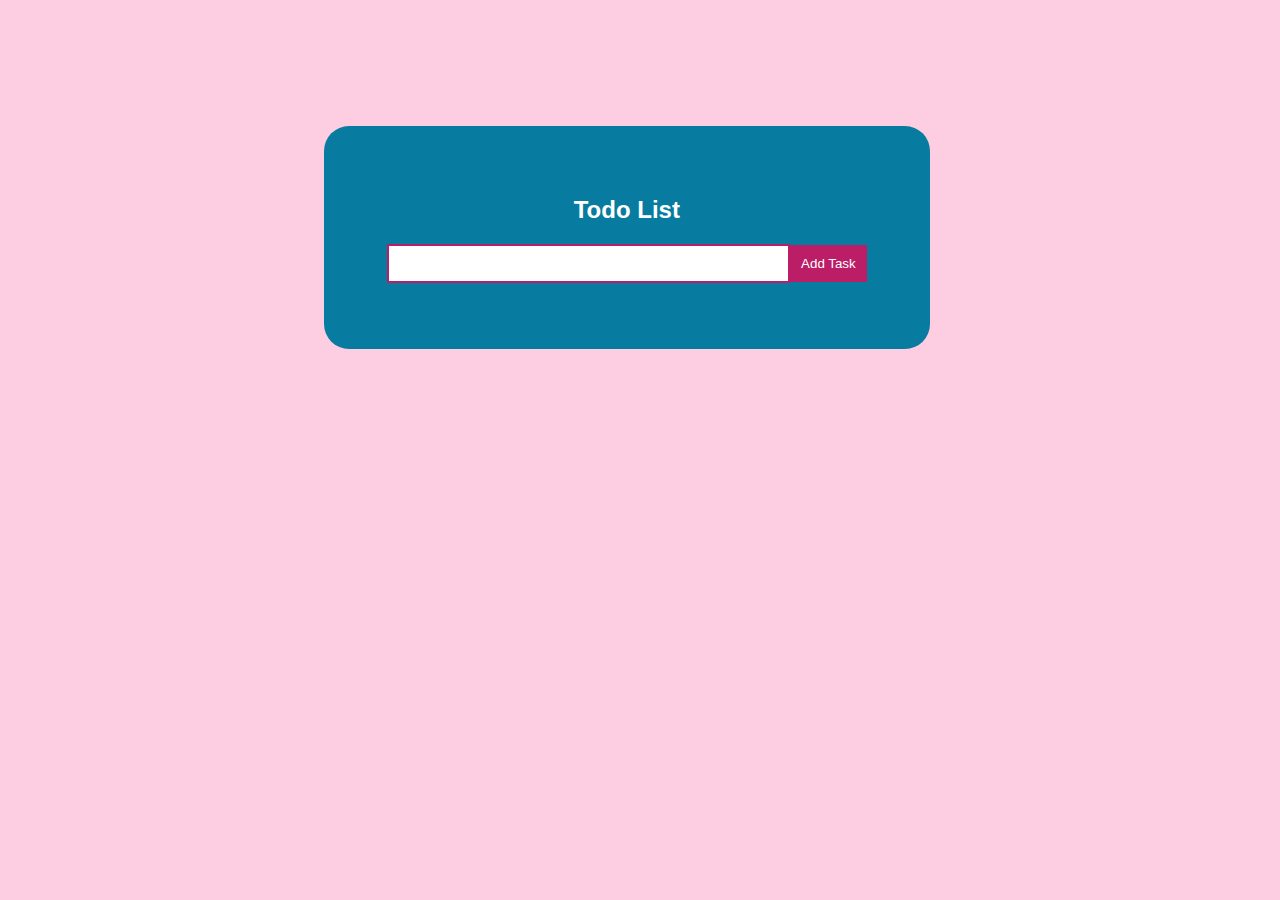
<file: index.html>
<!DOCTYPE html>
<html lang="en">
  <head>
    <meta charset="UTF-8" />
    <meta name="viewport" content="width=device-width, initial-scale=1.0" />
    <title>Document</title>
    <link href="style.css" type="text/css" rel="stylesheet" />
  </head>
  <body>
    <div id="container">
      <h2>Todo List</h2>
      <input id="task" onfocus="this.value=' '" /><button id="add">
        Add Task
      </button>
      <div id="todos"></div>
    </div>
    <script src="todo.js"></script>
  </body>
</html>
</file>
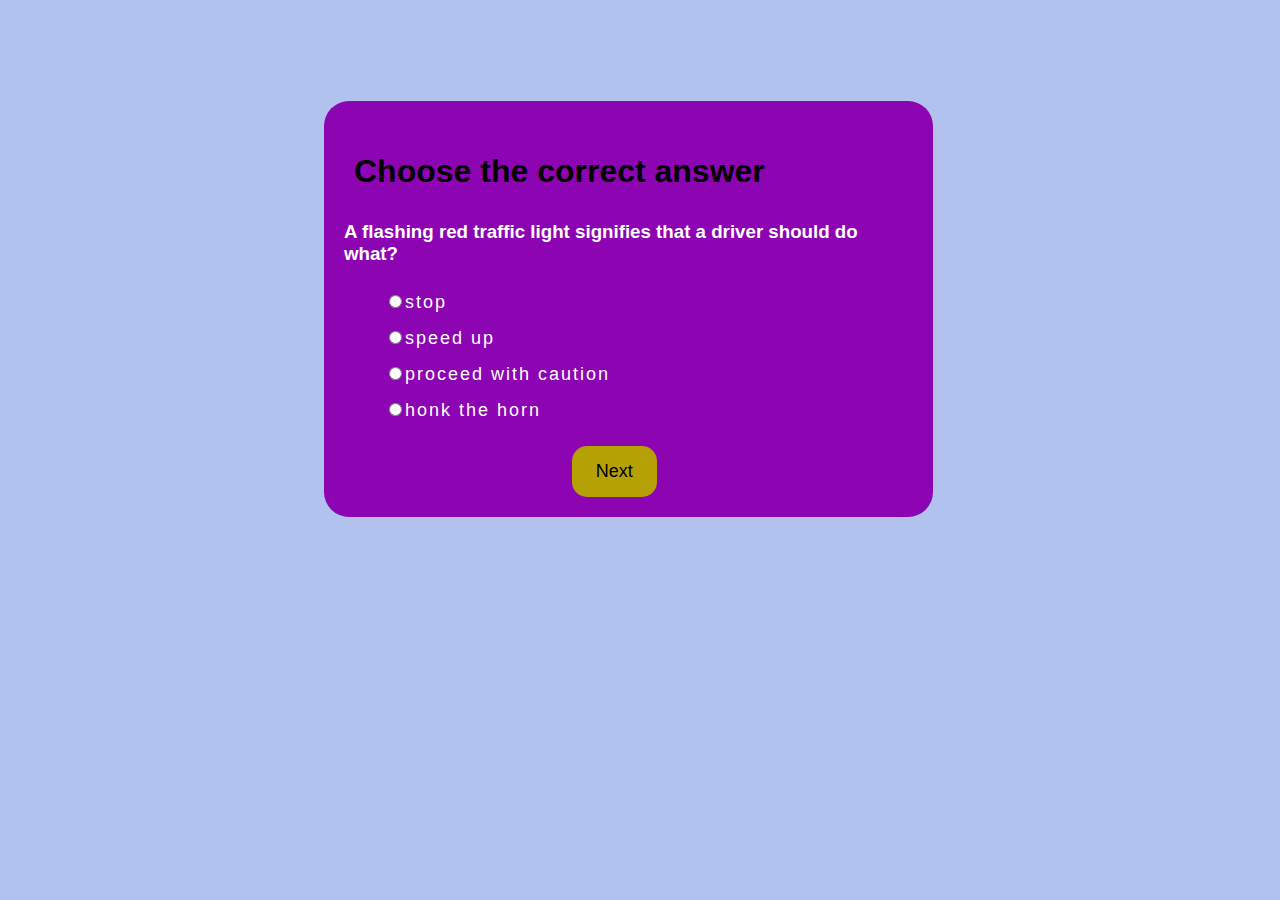
<file: quizapp.html>
<!DOCTYPE html>
<html lang="en">
  <head>
    <meta charset="UTF-8" />
    <meta name="viewport" content="width=device-width, initial-scale=1.0" />
    <title>Document</title>
    <link href="style1.css" rel="stylesheet" type="text/css" />
  </head>
  <body>
    <div id="quiz_container">
      <h1>Choose the correct answer</h1>
      <div id="qut_options">
        <h3 id="question">Question : This is a question</h3>
        <ul id="options">
          <li id="op1">
            <input type="radio" id="rd1" class="list_items" /><label
              for="rd1"
              id="option1"
              >option1</label
            >
          </li>
          <li id="op2">
            <input type="radio" id="rd2" class="list_items" /><label
              for="rd2"
              id="option2"
              >option1</label
            >
          </li>
          <li id="op3">
            <input type="radio" id="rd3" class="list_items" /><label
              for="rd3"
              id="option3"
              >option1</label
            >
          </li>
          <li id="op4">
            <input type="radio" id="rd4" class="list_items" /><label
              for="rd4"
              id="option4"
              >option1</label
            >
          </li>
        </ul>
      </div>
      <button id="next">Next</button>
    </div>
    <script src="script.js"></script>
  </body>
</html>
</file>
<file: style.css>
body {
  text-align: center;
  font-family: Arial, Helvetica, sans-serif;
  background-color: #fdcee1;
  color: white;
}
#container {
  background-color: rgb(8, 123, 161);
  width: 40%;
  height: auto;
  margin-top: 10%;
  margin-left: 25%;
  margin-right: 20%;
  padding: 50px;
  padding-bottom: auto;
  border-radius: 25px;
}
#task {
  width: 75%;
  padding: 10px;
  border: 2px solid rgb(188, 29, 103);
}
#add {
  padding: 11px;
  border: white;
  color: white;
  cursor: pointer;
  background-color: rgb(188, 29, 103);
}
.remove {
  margin-top: 13px;
  float: right;
  clear: both;
  padding-right: 20px;
  border-radius: 15px;
  width: 60px;
  height: 20px;
  border-style: none;
  background-color: rgb(188, 29, 103);
}
ul {
  list-style: none;
  text-align: left;
  line-height: 35px;
}
</file>
<file: style1.css>
body {
  text-align: left;
  font-family: Arial, Helvetica, sans-serif;
  background-color: rgb(178, 194, 239);
  color: white;
}
#quiz_container {
  height: 30%;
  width: 45%;
  background-color: rgb(141, 4, 179);
  margin-left: 25%;
  margin-right: 20%;
  margin-top: 8%;
  padding: 20px;
  border-radius: 25px;
}
h1 {
  color: black;
  margin-left: 0px;
  padding: 10px;
}
ul {
  list-style: none;
  line-height: 2em;
  font-size: 18px;
  margin-left: 0px;
  letter-spacing: 2px;
}
li {
  cursor: pointer;
}
#next {
  font-size: 18px;
  font-weight: 500;
  width: 15%;
  margin-left: 40%;
  padding: 15px;
  border: 2px;
  border-radius: 15px;
  cursor: pointer;
  background-color: rgb(182, 161, 5);
}
</file>
